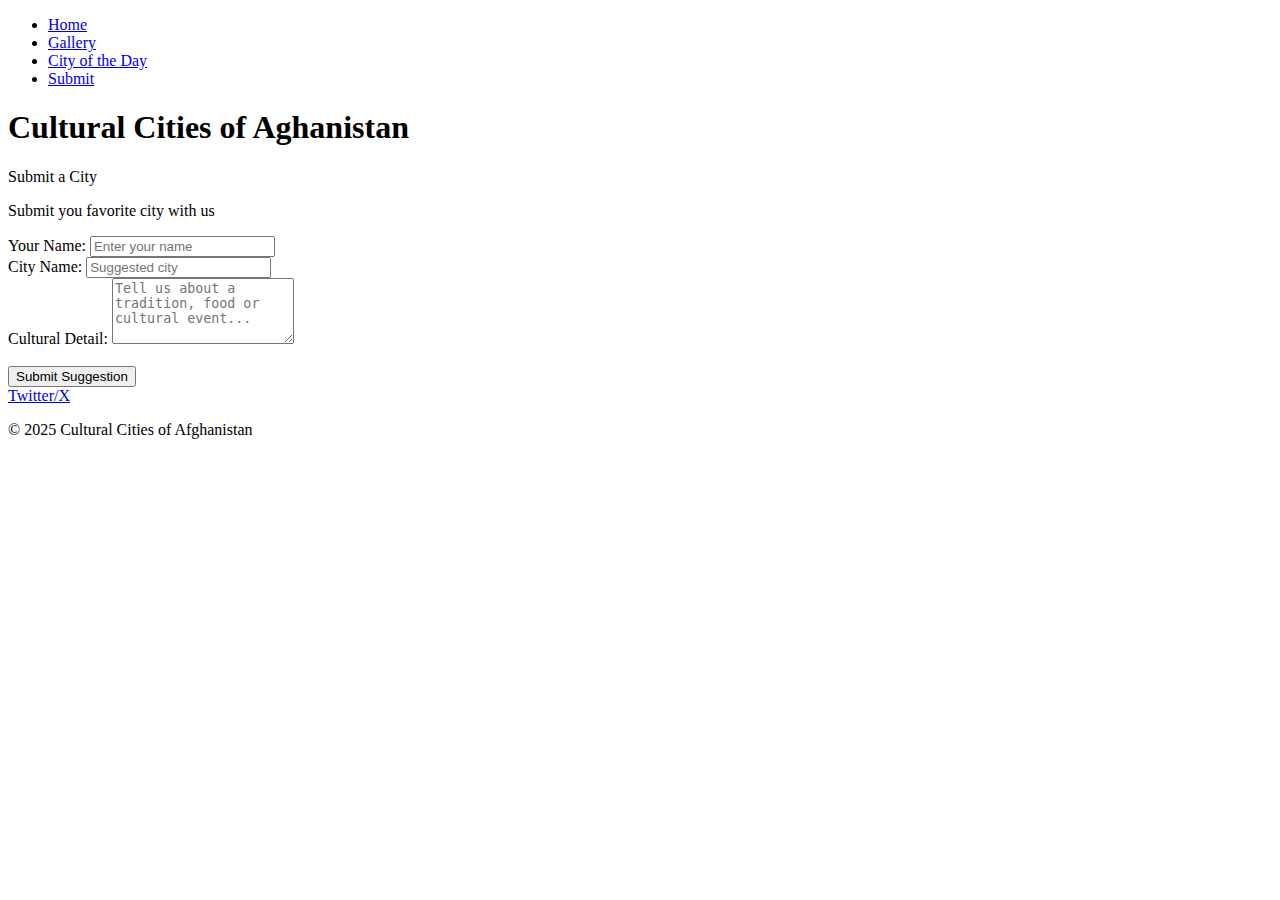
<file: submit.html>
<!DOCTYPE html>
<html lang="en">
<head>
    <meta charset="UTF-8">
    <meta name="viewport" content="width=device-width, initial-scale=1.0">
    <title>Cultural Cities of Aghanistan</title>
    <link rel="stylesheet" href="css/style.css">
  <link  href="https://fonts.googleapis.com/css2?family=Great+Vibes&display=swap" rel="stylesheet">
  <link href="https://fonts.googleapis.com/css2?family=Lora&display=swap" rel="stylesheet">
</head>
<body>
    <!-- Navigation Bar -->
   <nav class="navbar">
    <ul>
      <li><a href="index.html">Home</a></li>
      <li><a href="gallery.html">Gallery</a></li>
      <li><a href="cities.html">City of the Day</a></li>
      <li><a href="submit.html">Submit</a></li>
    </ul>
   </nav>
   <!-- Hero Section -->
   <header class="hero">
    <div>
      <h1>Cultural Cities of Aghanistan</h1>
      <p>Submit a City</p>
    </div>
   </header>
   <section id="submit" class="submit-section">
  
  <p class="submit-intro">Submit you favorite city with us</p>
  <form class="city-form"></form>
  <div class="form-group">
      <label for="name">Your Name:</label>
      <input type="text" id="name" name="name" placeholder="Enter your name" required>
    </div>
    <div class="form-group">
      <label for="city">City Name:</label>
      <input type="text" id="city" name="city" placeholder="Suggested city" required>
    </div>
    <div class="form-group full-width">
      <label for="detail">Cultural Detail:</label>
      <textarea id="detail" name="detail" rows="4" placeholder="Tell us about a tradition, food or cultural event..." required></textarea>
    </div><br>
    <button type="submit" class="submit-btn">Submit Suggestion</button>
  </form>
</section>
<!-- Footer -->
      <footer class="footer">
        <div class="social-links">
          <a href="https://x.com/rohaniajasmin" target="_blank">Twitter/X</a><br>   
        </div> 
        <p class="copyright">
          &copy; 2025 Cultural Cities of Afghanistan
        </p>
      </footer>
</body>
</html>
</file>
<file: css/style.css>

</file>
